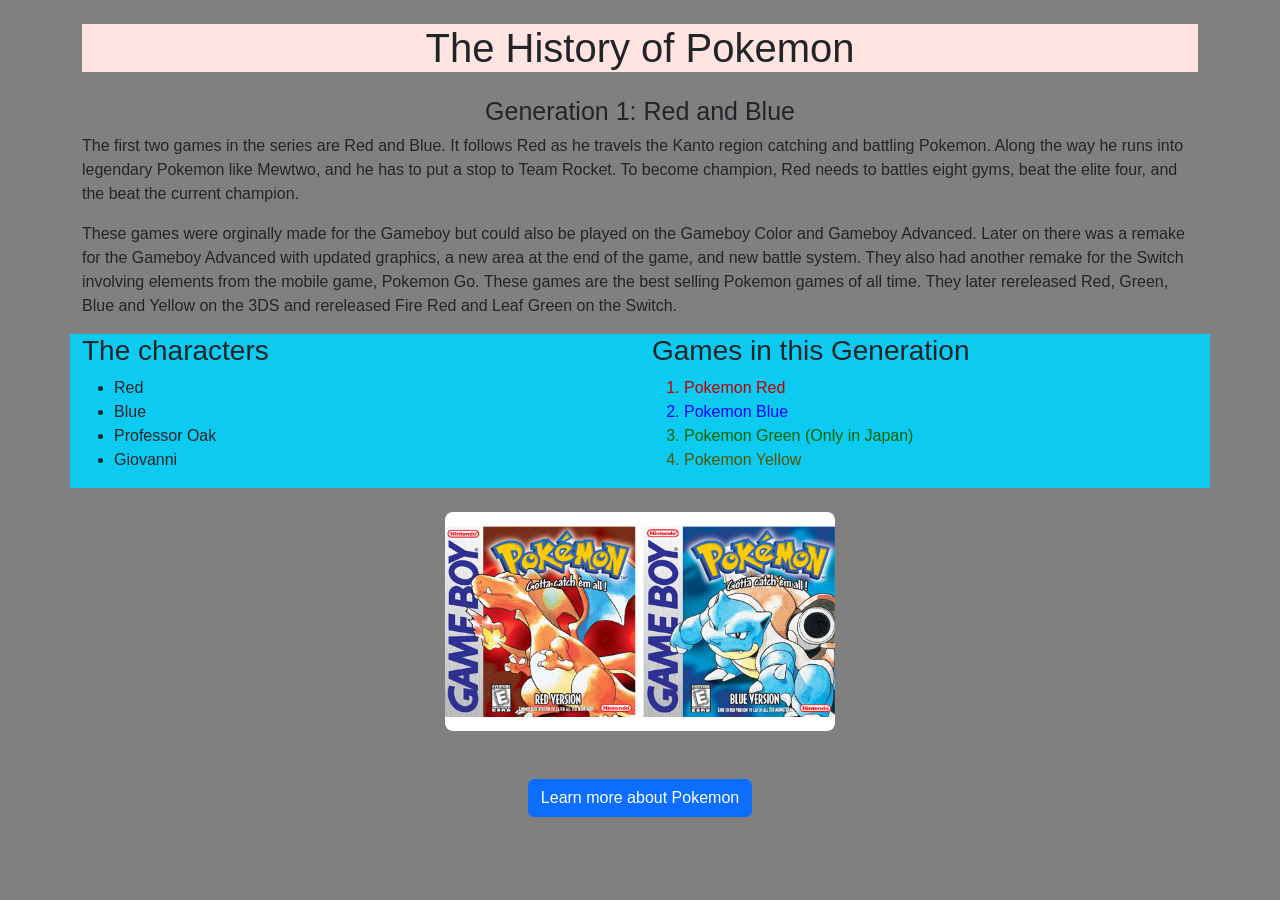
<file: index.html>
<!DOCTYPE html>
<html lang="en">
<head>
    <meta charset="UTF-8">
    <meta name="viewport" content="width=device-width, initial-scale=1.0">
    <title>The History of Pokemon</title>
    <link href="https://cdn.jsdelivr.net/npm/bootstrap@5.3.9/dist/css/bootstrap.min.css" rel="stylesheet" integrity="sha384-yEPZ7jP9S0QKiUQ0m3jjsO4ProIW7wvR9gXkI7JOGa2XVsw53Yke2bsdkBbjmmiX" crossorigin="anonymous">
    <link rel="stylesheet" href="./css/style.css" />
<body>
    <div class="container mt-4">
        <header class="text-center mb-4">
        <h1>The History of Pokemon</h1>
        </header>

        <main>

        <h2>Generation 1: Red and Blue</h2>

        <p>
            The first two games in the series are Red and Blue.
            It follows Red as he travels the Kanto region catching and battling Pokemon.
            Along the way he runs into legendary Pokemon like Mewtwo, and he has to put a stop to Team Rocket.
            To become champion, Red needs to battles eight gyms, beat the elite four, and the beat the current champion.
        </p>

        <P>
            These games were orginally made for the Gameboy but could also be played on the Gameboy Color and Gameboy Advanced.
            Later on there was a remake for the Gameboy Advanced with updated graphics, a new area at the end of the game, and new battle system.
            They also had another remake for the Switch involving elements from the mobile game, Pokemon Go.
            These games are the best selling Pokemon games of all time.
            They later rereleased Red, Green, Blue and Yellow on the 3DS and rereleased Fire Red and Leaf Green on the Switch.
        </P>

        <div class="row">

            <section class="col-md-6 mb-4 bg-info">

                <h3>The characters</h3>

                <!--Show an unordered list of the characters-->

                <ul>
                    <li>Red</li>
                    <li>Blue</li>
                    <li>Professor Oak</li>
                    <li>Giovanni</li>
                </ul>
            </section>

            <section class="col-md-6 mb-4 bg-info">

                <h3>Games in this Generation</h3>

                <!--Show an ordered list of the games-->
                <ol>
                    <li class="red">Pokemon Red</li>
                    <li class="blue">Pokemon Blue</li>
                    <li class="green">Pokemon Green (Only in Japan)</li>
                    <li class="yellow">Pokemon Yellow</li>
                </ol>
            </section>
        </div>

        <!--Show a Picture of Pokemon Red and Blue-->

        <img alt="Pokemon Red and Blue box image" src="./images/pokemon_red_blue_main_169.jpg"/>
        </main>

        <footer class="mt-5">
            <nav class="d-flex justify-content-center gap-4">

                <!--Have an anchor tag that links to page 2-->

                <a href="page2.html" class="btn btn-primary">Learn more about Pokemon</a>
            </nav>
        </footer>

    </div>
</body>
</html>
</file>
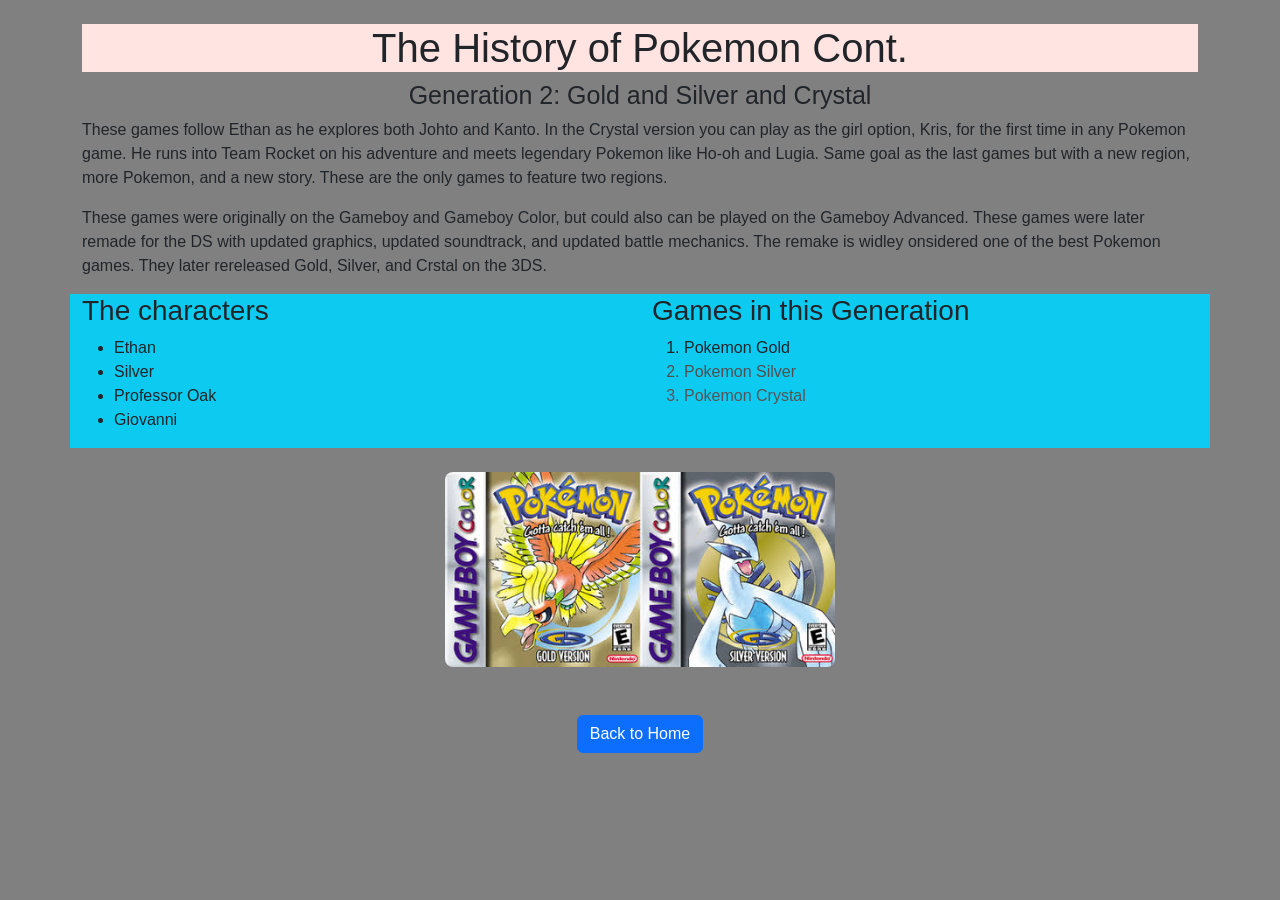
<file: page2.html>
<!DOCTYPE html>
<html lang="en">
<head>
    <meta charset="UTF-8">
    <meta name="viewport" content="width=device-width, initial-scale=1.0">
    <title>The History of Pokemon page 2</title>
    <link href="https://cdn.jsdelivr.net/npm/bootstrap@5.3.9/dist/css/bootstrap.min.css" rel="stylesheet" integrity="sha384-yEPZ7jP9S0QKiUQ0m3jjsO4ProIW7wvR9gXkI7JOGa2XVsw53Yke2bsdkBbjmmiX" crossorigin="anonymous">
    <link rel="stylesheet" href="./css/style.css" />
</head>
<body>
    <div class="container mt-4">
        <header>
        <h1>The History of Pokemon Cont.</h1>
        </header>

        <main>

        <h2>Generation 2: Gold and Silver and Crystal</h2>

        <p>
            These games follow Ethan as he explores both Johto and Kanto.
            In the Crystal version you can play as the girl option, Kris, for the first time in any Pokemon game.
            He runs into Team Rocket on his adventure and meets legendary Pokemon like Ho-oh and Lugia.
            Same goal as the last games but with a new region, more Pokemon, and a new story.
            These are the only games to feature two regions.
        </p>

        <p>
            These games were originally on the Gameboy and Gameboy Color, but could also can be played on the Gameboy Advanced.
            These games were later remade for the DS with updated graphics, updated soundtrack, and updated battle mechanics.
            The remake is widley onsidered one of the best Pokemon games.
            They later rereleased Gold, Silver, and Crstal on the 3DS.
        </p>

        <div class="row">
            <section class="col-md-6 mb-4 bg-info">

                <h3>The characters</h3>

                <!--Show an unordered list of the characters-->

                <ul>
                    <li>Ethan</li>
                    <li>Silver</li>
                    <li>Professor Oak</li>
                    <li>Giovanni</li>
                </ul>
            </section>

            <section class="col-md-6 mb-4 bg-info">

                <h3>Games in this Generation</h3>

                <!--Show an ordered list of the games-->
                <ol>
                    <li class="gold">Pokemon Gold</li>
                    <li class="silver">Pokemon Silver</li>
                    <li class="crystal">Pokemon Crystal</li>
                </ol>
            </section>
        </div>

        <img alt="Pokemon Gold and Silver box image" src="./images/images.jpg">

        </main>

        <footer class="mt-5">
            <nav class="d-flex justify-content-center gap-4">

                <!--Have an anchor tag that links to page 1-->

                <a href="index.html" class="btn btn-primary">Back to Home</a>
            </nav>
        </footer>

    </div>
</body>
</html>
</file>
<file: css/style.css>
header {
    background-color: mistyrose;
    text-align: center;
}

h2 {
    font-size: 25px;
    text-align: center;
}

body {
    background-color: grey;
}

* {
    font-family: sans-serif;
}

img {
    width: 35%;
    border-radius: 8px;
    display: block;
    margin: auto;
}
/* add colors to each item in the lists */
.red {
    color: #BB0000;
}

.blue {
    color: blue;
}

.green {
    color: #006400;
}

.yellow {
    color: #555500;
}

/*
.gold {
    color: #884400;
}
*/

.silver {
    color: #505050;
}

.crystal {
    color: #555555;
}

.black {
    color: black;
}

/*
#big {
    font-size: 40px;
}
*/

/*
#small {
    font-size: 15px;
}
*/

/*
 add a felx container to the lists 
.flex-container {
  display: flex;
}
*/

/*
.box {
  background-color: lightgray;
  padding: 20px;
  margin: 10px;
}
*/

@media (max-width: 600px) {
  body {
    font-size: 16px;
  }
}

@media (max-width: 600px) {
        .flex-container {
          flex-direction: column;
          align-items: center;
        }
      }
</file>
